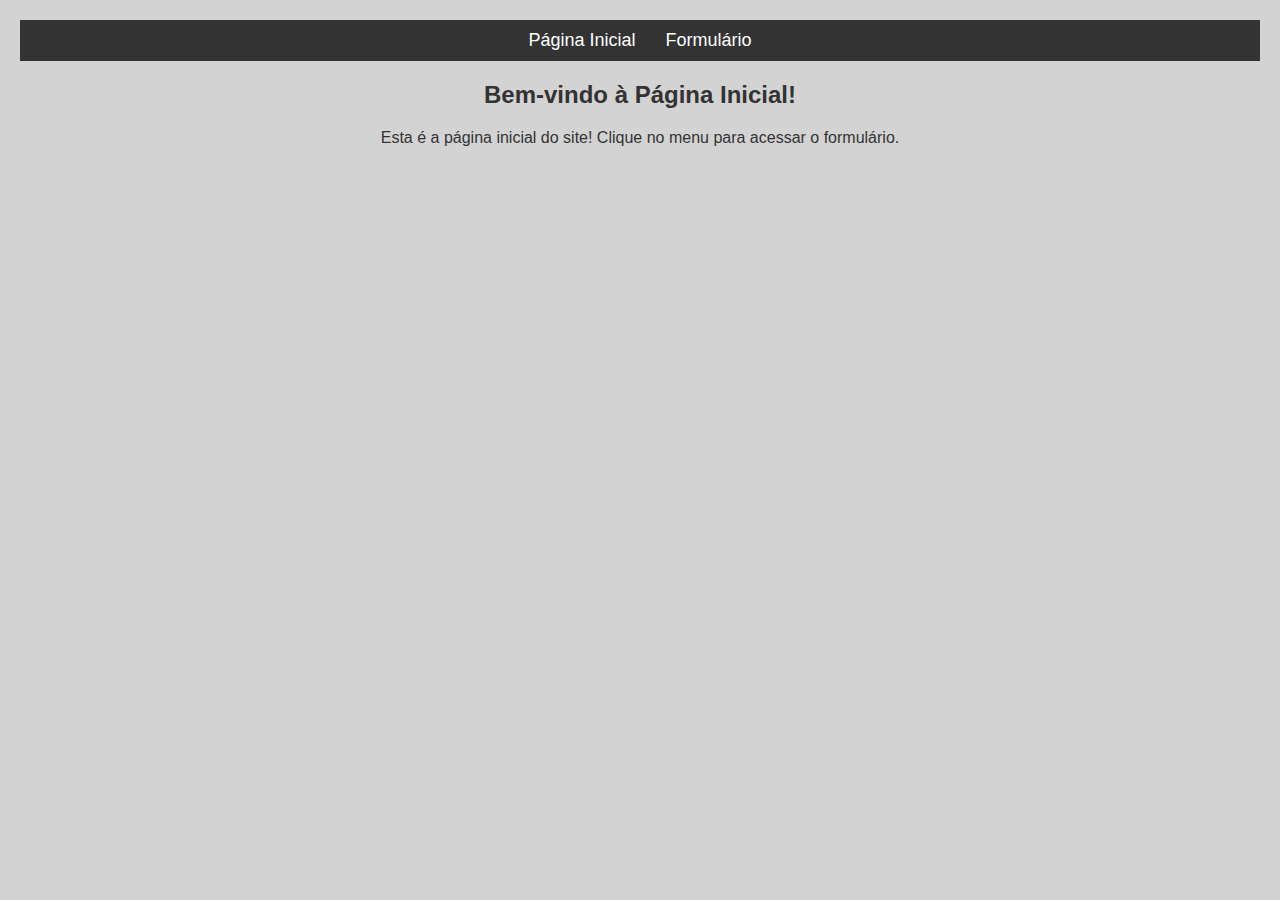
<file: index.html>
<!DOCTYPE html>
<html lang="pt-br">
<head>
    <meta charset="UTF-8">
    <meta name="viewport" content="width=device-width, initial-scale=1.0">
    <title>Página Inicial</title>
    <link rel="stylesheet" href="styles.css">
</head>
<body>
    <header>
        <nav class="menu">
            <ul>
                <li><a href="index.html">Página Inicial</a></li>
                <li><a href="formulario.html">Formulário</a></li>
            </ul>
        </nav>
    </header>
    <main>
        <h1>Bem-vindo à Página Inicial!</h1>
        <p>Esta é a página inicial do site! Clique no menu para acessar o formulário.</p>
    </main>
</body>
</html>
</file>
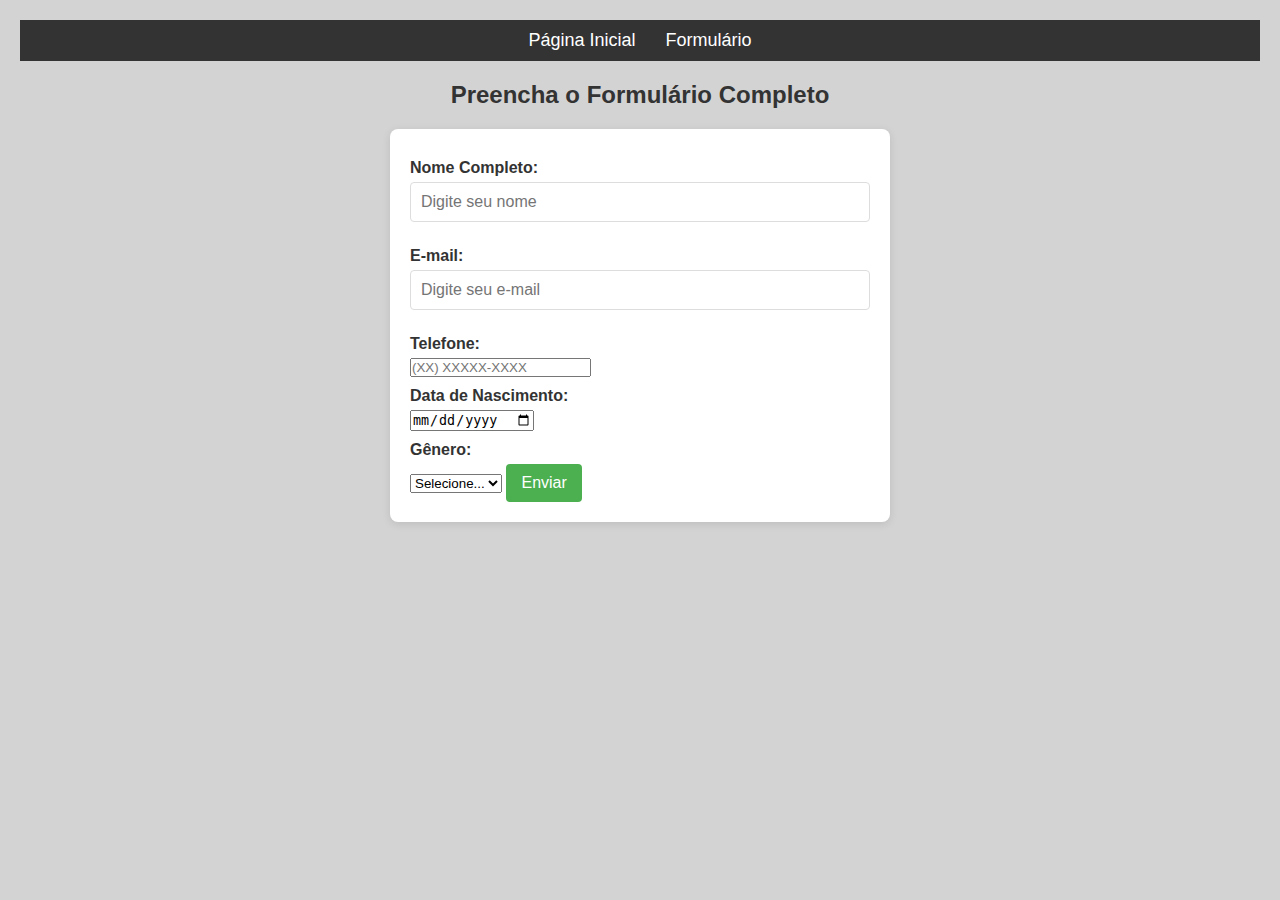
<file: formulario.html>
<!DOCTYPE html>
<html lang="pt-br">
<head>
    <meta charset="UTF-8">
    <meta name="viewport" content="width=device-width, initial-scale=1.0">
    <title>Formulário Completo</title>
    <link rel="stylesheet" href="styles.css">
</head>
<body>
    <header>
        <nav class="menu">
            <ul>
                <li><a href="index.html">Página Inicial</a></li>
                <li><a href="formulario.html">Formulário</a></li>
            </ul>
        </nav>
    </header>
    <main>
        <h1>Preencha o Formulário Completo</h1>
        <form action="#" method="post" class="formulario">
            
            <label for="nome">Nome Completo:</label>
            <input type="text" id="nome" name="nome" placeholder="Digite seu nome" required>
            
            <label for="email">E-mail:</label>
            <input type="email" id="email" name="email" placeholder="Digite seu e-mail" required>

            <label for="telefone">Telefone:</label>
            <input type="tel" id="telefone" name="telefone" placeholder="(XX) XXXXX-XXXX" pattern="\(\d{2}\) \d{5}-\d{4}" required>

            <label for="nascimento">Data de Nascimento:</label>
            <input type="date" id="nascimento" name="nascimento" required>

            <label for="genero">Gênero:</label>
            <select id="genero" name="genero" required>
                <option value="">Selecione...</option>
                <option value="masculino">Masculino</option>
                <option value="feminino">Feminino</option>
                <option value="outro">Outro</option>
            </select>

            <button type="submit">Enviar</button>
        </form>
    </main>
</body>
</html>
</file>
<file: styles.css>
* {
    margin: 0;
    padding: 0;
    box-sizing: border-box;
}

body {
    font-family: Arial, sans-serif;
    background-color: #d3d3d3;  
    color: #333;
    padding: 20px;
}


header {
    background-color: #333;
    padding: 10px 0;
}

nav.menu ul {
    display: flex;
    justify-content: center;
    list-style-type: none;
}

nav.menu ul li {
    margin: 0 15px;
}

nav.menu ul li a {
    text-decoration: none;
    color: #fff;
    font-size: 18px;
}

nav.menu ul li a:hover {
    text-decoration: underline;
}


main {
    max-width: 900px;
    margin: 20px auto;
    text-align: center;
}

h1 {
    font-size: 24px;
    margin-bottom: 20px;
}

form {
    background-color: #fff;
    padding: 20px;
    border-radius: 8px;
    box-shadow: 0 2px 8px rgba(0, 0, 0, 0.1);
    max-width: 500px;
    margin: 0 auto;
    text-align: left;
}

label {
    display: block;
    margin: 10px 0 5px;
    font-weight: bold;
}

input[type="text"], input[type="email"], textarea {
    width: 100%;
    padding: 10px;
    margin-bottom: 15px;
    border: 1px solid #ddd;
    border-radius: 4px;
    font-size: 16px;
}

input[type="text"]:focus, input[type="email"]:focus, textarea:focus {
    border-color: #4CAF50;
    background-color: #eaf7e0;
    outline: none;
}

button {
    padding: 10px 15px;
    background-color: #4CAF50;
    color: white;
    border: none;
    border-radius: 4px;
    font-size: 16px;
    cursor: pointer;
}

button:hover {
    background-color: #45a049;
}
</file>
